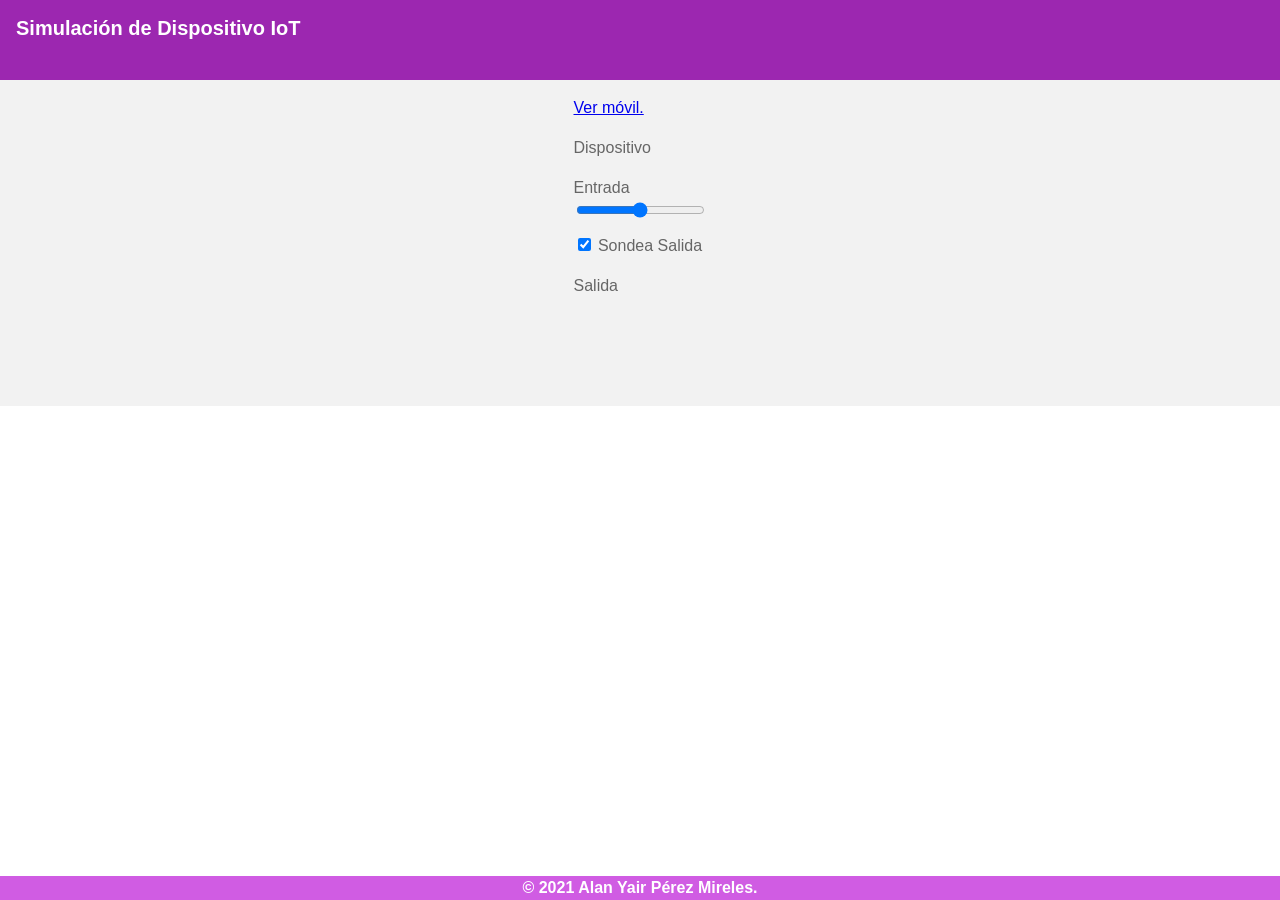
<file: dispositivo.html>
<!DOCTYPE html>
<html lang="es">

<head>
  <meta charset="UTF-8">
  <meta name="viewport" content="width=device-width, initial-scale=1.0">
  <meta http-equiv="X-UA-Compatible" content="ie=edge">
  <title>PWA IoT</title>
 
  <meta name="theme-color" content="#9c27b0">
  <link rel="icon" sizes="32x32" href="favicon.png">
  <link rel="manifest" href="./manifest.json">

  <link rel="stylesheet" href="css/style.css">
</head>

<body>

  <header>
    <div class="herramientas">
      <h1>Simulación de Dispositivo IoT</h1>
    </div>
  </header>
  <div class="contenido">
    <p>
      <a href="index.html"
        target="_blank">
        Ver móvil.</a>
    </p>
    <p>
      <label>
        Dispositivo
        <output
          id="ctDispositivo">
        </output>
      </label>
    </p>
    <p>
      <label>
        Entrada
        <input id="ctEntrada"
          type="range"
          min="0" max="10">
      </label>
    </p>
    <p>
      <label>
        <input id="ctSondea"
          type="checkbox"
          checked>
        Sondea Salida
      </label>
    </p>
    <p>
      <label>
        Salida
        <output id="ctSalida">
        </output>
      </label>
    </p>
    <p>
      <output id="iotError">
      </output>
    </p>
  </div>
<footer>
  <div>
    <strong>&copy; 2021
      Alan Yair Pérez Mireles.</strong>
  </div>
</footer>
<script src="js/script.js"></script>
<script type="module"
src="disp/CtrlDispositivo.js">
</script>
</body>

</html>
</file>
<file: css/style.css>
:root {
  /* CUSTOM PROPERTIES
   * Valores que puede definir el
   * desarrollador y reutilizar
   * en todas las definiciones de
   * estilos.
   * Deben iniciar con -- y
   * colocarse en el elemento
   * raíz. */
  /* Propiedades de la interfaz */
  --colorPrimario: white;
  --colorPrimarioFondo: #9c27b0;
  --colorActive: #4646462c;
  --colorContenido: black;
  --colorContenidoFondo: white;
  /* Propiedades para campos */
  --colorSinFoco: gray;
  --colorConFoco: #6a0080;
  --colorError: #d05ce3;
  --colorCampo: #eeeeee;
  /* Los 2 primeros fonts son para
   * apple y "Roboto" es para
   * Android. */
  --font-family: -apple-system,
    BlinkMacSystemFont, Roboto,
    sans-serif;
  /* Uso de la custom property
   * "--colorContenido". */
  color: var(--colorContenido);
  font-family: var(--font-family);
  background-color:
    var(--colorContenidoFondo);
}

body {
  font-family: sans-serif;
  text-align: center;
  margin: 0;
	padding: 0;
	font-family: Helvetica, Arial, sans-serif;
	color: #666;
	background: #f2f2f2; 
	font-size: 1em;
	line-height: 1.5em;
	
	padding-top: 80px;
}
.contenido {
  display: inline-block;
  text-align: start;
}

header {
  color: var(--colorPrimario);
  background-color:
    var(--colorPrimarioFondo);
  
 
  top: 0;
  z-index: 1;
	height: 80px;
	
	width: 100%; 
	left: 0; 
	top: 0; 
	position: fixed;
}

.herramientas {
  display: flex;
  padding: 1rem;
  position: relative;
  gap: 1.5rem;
}

h1 {
  margin: 0 auto 0 0;
  padding: 0;
  font-size: 1.25rem;
}

.ios h1 {
  margin: 0 auto 0 auto;
}

.ios .acciones {
  position: absolute;
  top: 1rem;
  right: 1rem;
}

.icono {
  border: none;
  padding: 0;
  margin: 0;
  background-color: transparent;
  /* Quita una especie de borde
   * alrededor del borde para
   * indicar que el elemento tiene
   * el foco. */
  outline: none;
}

.icono:active {
  background-color:
    var(--colorActive);
}

.contenido {
  padding: 0 1rem;
  margin-bottom: 4.75rem;
}

meter,
input[type=range],
output {
  display: block;
}

table {
  border-collapse: collapse;
  border-spacing: 0;
  width: 100%;
  border: 1px solid #ddd;
}

th {
  text-align: left;
  padding: 8px;
  color: white;
  background-color: var(--colorError);
}
td {
  text-align: left;
  padding: 8px;
}

tr:nth-child(even){background-color: #f2f2f2}

footer {
  position: fixed;
  left: 0;
  bottom: 0;
  width: 100%;
  background-color: #d05ce3;
  color: white;
  text-align: center;
}
</file>
